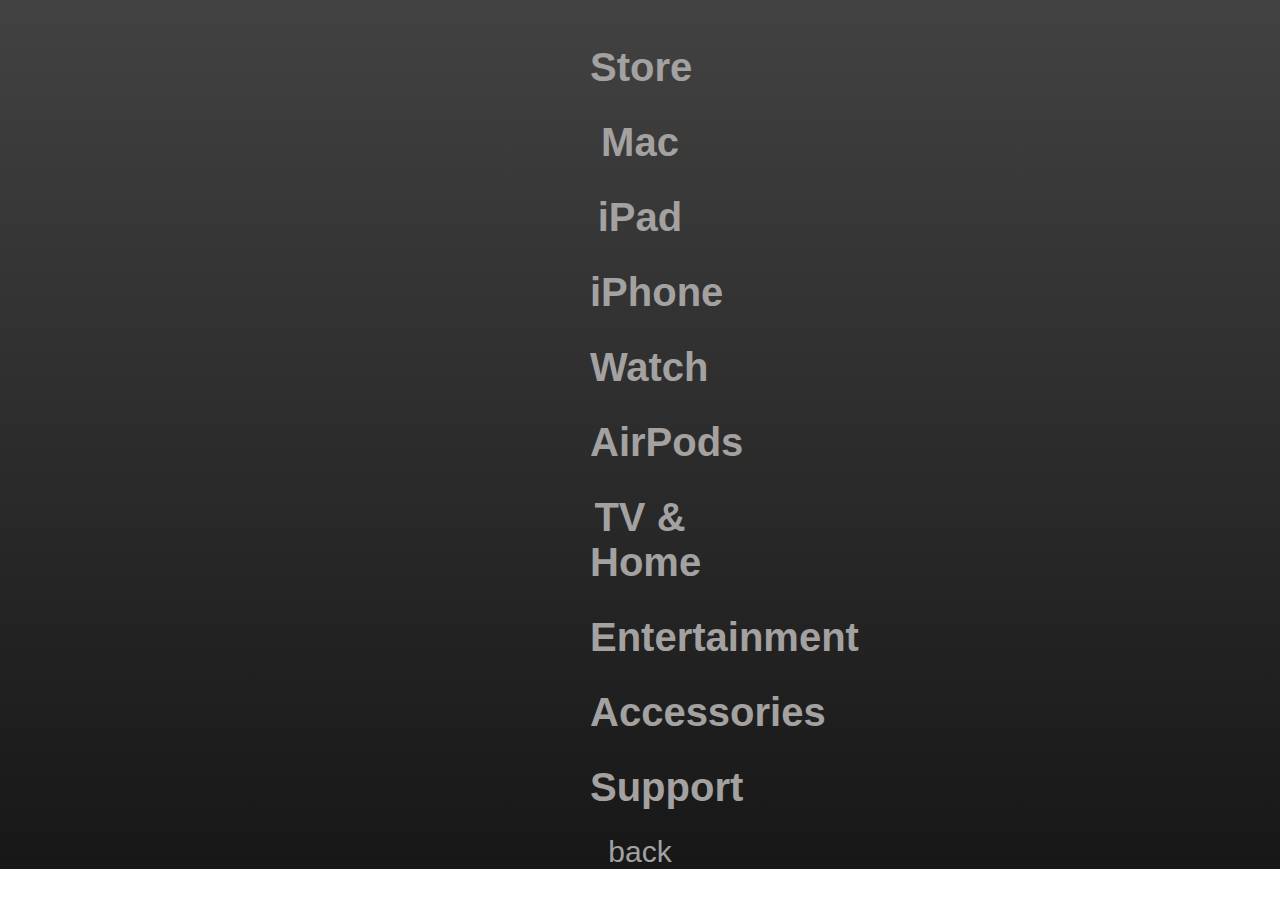
<file: responsive_nav.html>
<!DOCTYPE html>
<html lang="en">
<head>
    <meta charset="UTF-8">
    <meta http-equiv="X-UA-Compatible" content="IE=edge">
    <meta name="viewport" content="width=device-width, initial-scale=1.0">
    <title>navigation bar</title>
    <link rel="stylesheet" href="./assets/style.css">
</head>
<body>
    <!-- ==================responsive navbar work===============   -->
   <div class="responsive_nav">
    <div class="text">
            <h3 id="logo"><a href="#"><i class="fa-brands fa-apple" style="color: rgb(164, 161, 161) ;"></i></a></h3>
            <h3><a href="#">Store</a></h3>
            <h3><a href="#">Mac</a></h3>
            <h3><a href="#">iPad</a></h3>
            <h3><a href="#">iPhone</a></h3>
            <h3><a href="#">Watch</a></h3>
            <h3><a href="#">AirPods</a></h3>
            <h3><a href="#">TV & Home</a></h3>
            <h3><a href="#">Entertainment</a></h3>
            <h3><a href="#">Accessories</a></h3>
            <h3><a href="#">Support</a></h3>
            
                 <!-- btn for back -->
<div class="btn"><a href="./index.html">back</a></div>
</div>
    </div>
</body>
</html>
</file>
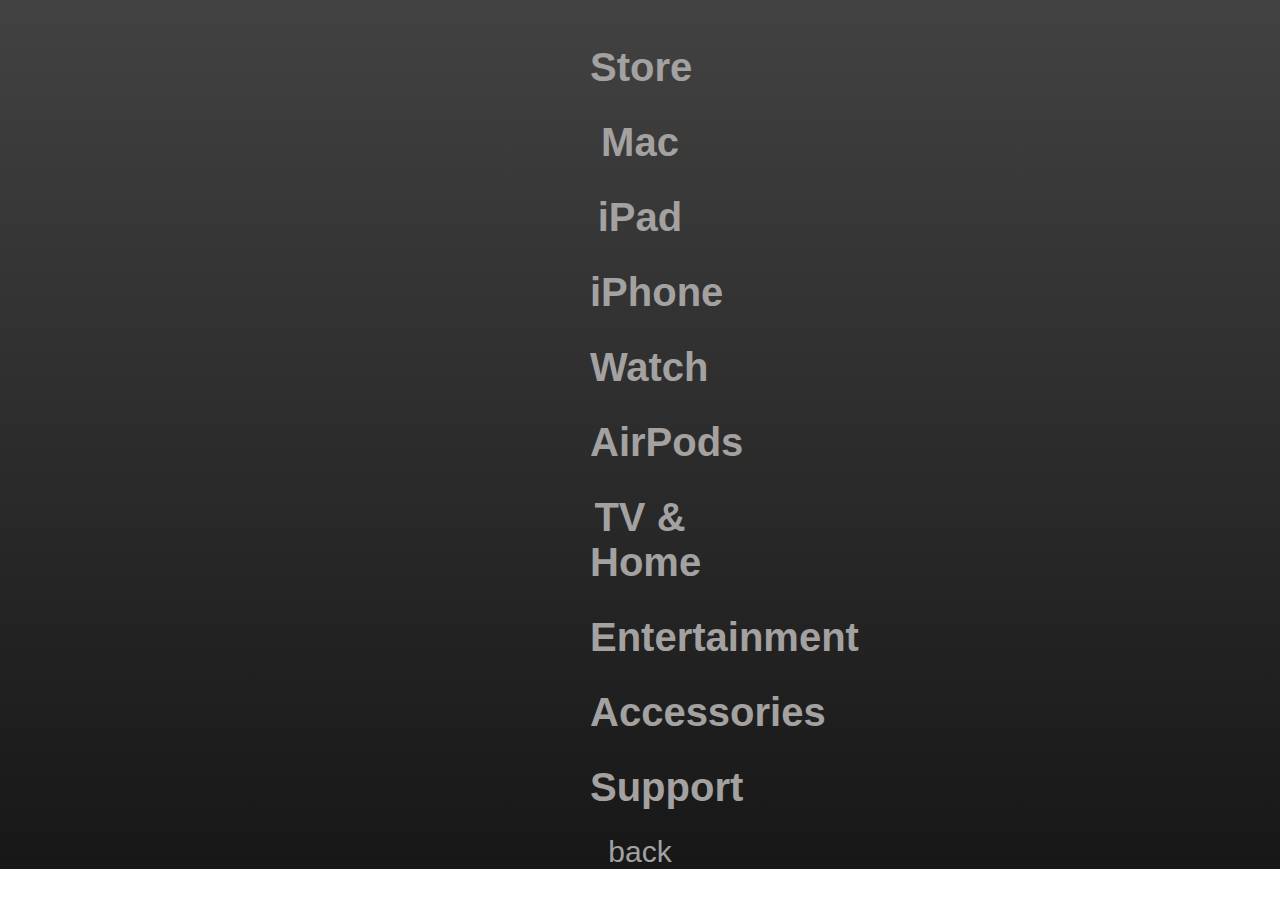
<file: iphone website/responsive_nav.html>
<!DOCTYPE html>
<html lang="en">
<head>
    <meta charset="UTF-8">
    <meta http-equiv="X-UA-Compatible" content="IE=edge">
    <meta name="viewport" content="width=device-width, initial-scale=1.0">
    <title>navigation bar</title>
    <link rel="stylesheet" href="./assets/style.css">
</head>
<body>
    <!-- ==================responsive navbar work===============   -->
   <div class="responsive_nav">
    <div class="text">
            <h3 id="logo"><a href="#"><i class="fa-brands fa-apple" style="color: rgb(164, 161, 161) ;"></i></a></h3>
            <h3><a href="#">Store</a></h3>
            <h3><a href="#">Mac</a></h3>
            <h3><a href="#">iPad</a></h3>
            <h3><a href="#">iPhone</a></h3>
            <h3><a href="#">Watch</a></h3>
            <h3><a href="#">AirPods</a></h3>
            <h3><a href="#">TV & Home</a></h3>
            <h3><a href="#">Entertainment</a></h3>
            <h3><a href="#">Accessories</a></h3>
            <h3><a href="#">Support</a></h3>
            
                 <!-- btn for back -->
<div class="btn"><a href="./index.html">back</a></div>
</div>
    </div>
</body>
</html>
</file>
<file: assets/style.css>
* {
    margin: 0;
    padding: 0;
    font-family: 'Inter', sans-serif;
    font-family: 'Roboto', sans-serif;
}

/* =================navbar============ */
.nav ul {
    background-image: linear-gradient(rgb(67, 66, 66), rgb(23, 23, 23));
    display: flex;
    list-style: none;
    justify-content: space-between;
    align-items: center;
    height: 60px;
    width: 100%;
}

.nav ul li a {
    text-decoration: none;
    color: rgb(164, 161, 161);
    font-size: 18px;
}

.nav ul li a:hover {
    color: rgb(250, 250, 250);
}

.nav ul li .fa_apple {
    width: 80px;
    height: 80px;
}
.nav #logo{
    font-size: 30px;
}

/* list */
.fa-bars{
    color: rgb(164, 161, 161);
    font-size:40px;
    display: none;
    margin-right: 90px;
}
/* =================responsive navbar============ */

.responsive_nav{
    background-image: linear-gradient(rgb(67, 66, 66), rgb(23, 23, 23));
    height: 100%;
    text-align:center;
    width: 100%;
}
.responsive_nav h3 a{
    font-size: 40px;
    color: rgb(164, 161, 161);
    text-decoration: none;
}
.responsive_nav h3{
    padding: 15px 0px;
}
.responsive_nav .text{
    width: 100px;
    margin: auto;
}
.responsive_nav .text  .btn a {
    text-decoration: none;
    color: rgb(164, 161, 161);
    font-size: 30px;
}
.responsive_nav .text  .btn{
    margin: 10px 0px;
}

/* =================extra divs============ */

.extra_divs_store{
    width: 100%;
    height: 80%;
    display: flex;
    justify-content: space-evenly;
    align-items: center;
    background-color: rgb(55, 54, 53);
    color: rgb(164, 164, 164);
    display: none;
   
}
.extra_divs_store .shop,.extra_divs_store .quick_links,.extra_divs_store .special_store{
    
    margin-left: 30px;

}
.nav:hover + .extra_divs_store{
    display: block;
}
/* =================white section============ */
.white_section {
    height: 50px;
    text-align: center;
}

.white_section p {
    font-size: 20px;
    margin: 10px 0px;
}

.white_section p span a {
    text-decoration: none;
    color: #3279b4;
}

.white_section p span a:hover {
    text-decoration: underline;
}

/* =================hero section============ */
.hero_section {
    background-image: url("./images/main\ page\ image.jpg");
    height: 800px;
    background-size: cover;
    background-position: bottom center;
    margin-bottom: 20px;
}

.text {
    text-align: center;
}

.hero_section h1 {
    padding-top: 45px;
    text-align: center;
    color: white;
    font-size: 65px;
}

.hero_section h2 {
    text-align: center;
    color: white;
    font-size: 40px;
    margin-bottom: 20px;
}

.hero_section span {
    padding: 0px 30px;

}

.hero_section span a {
    text-decoration: none;
    color: #3279b4;
    font-size: 30px;
    margin-top: 20px;
}

.hero_section span a:hover {
    text-decoration: underline;
}

/* =================phones section============ */
.lower_body {
    background-image: url("./images/phones.jpg");
    background-size: cover;
    background-position: center;
    background-repeat: no-repeat;
    height: 900px;
    margin-bottom: 20px;
}

.lower_body h1 {
    padding-top: 45px;
    color: rgb(0, 0, 0);
    font-size: 65px;
}

.lower_body h2 {
    color: rgb(0, 0, 0);
    font-size: 30px;
    margin-bottom: 20px;

}

.lower_body span {
    padding: 0px 30px;

}

.lower_body span a {
    text-decoration: none;
    color: #3279b4;
    font-size: 30px;
    margin-top: 20px;
}

.lower_body span a:hover {
    text-decoration: underline;
}

/* =================gifts section============ */
.gift_section {
    background-image: url("./images/earpode.jpg");
    background-size: cover;
    background-position: center;
    background-repeat: no-repeat;
    height: 900px;
    margin-bottom: 20px;

}

.gift_section h1 {
    font-family: 'Inter', sans-serif;
    padding-top: 45px;
    color: rgb(0, 0, 0);
    font-size: 65px;
    width: 600px;
    margin: auto;
    padding-top: 90px;
    font-weight: 800;
}

.gift_section p {
    color: rgb(0, 0, 0);
    font-size: 35px;
    margin-bottom: 20px;
    width: 400px;
    margin: 10px auto;

}

.gift_section span {
    margin: 20px 0px 0px 0px;
    padding: 0px 30px;

}

.gift_section span a {
    text-decoration: none;
    color: #3279b4;
    font-size: 30px;
    margin-top: 20px;
}

.gift_section a:hover {
    text-decoration: underline;
}

/* =================flex work============== */
.flex_work {
    display: flex;
    flex-direction: column;
    justify-content: space-around;

}

/* ===div_1 image_1 work=== */
.div_1,.div_2,.div_3 {
    display: flex;
    justify-content: space-between;
    align-items: center;
}

.flex_work .div_1 .image_1 {
    background-image: url("./images/div\ 1\ \(i\).jpg");
    background-size: cover;
    background-position: center;
    background-repeat: no-repeat;
    margin-bottom: 20px;
    width: 49%;
    height: 700px;

}

.div_1 .image_1 {
    text-align: center;
}

.div_1 .image_1 h1 {
    font-size: 50px;
    padding-top: 50px;

}

.div_1 .image_1 p {
    font-size: 30px;
    margin: 20px 0px;
}

.div_1 .image_1 a {
    text-decoration: none;
    color: #3279b4;
    font-size: 20px;
}

.div_1 .image_1 a:hover {
    text-decoration: underline;

}

/* ===div_1 image_2 work=== */
.flex_work .div_1 .image_2 {
    background-image: url("./images/div\ 1\ \(ii\).jpg");
    background-size: cover;
    background-position: center;
    background-repeat: no-repeat;
    margin-bottom: 20px;
    width: 49%;
    height: 700px;
    border-bottom: 7px #3279b4;

}

.div_1 .text {
margin: auto;
    height: 300px;
    width: 400px;
    padding-top: 450px;
}

.div_1 .text h1 {
    color: white;
    font-size: 50px;
}

.div_1 .text p {
    color: white;
    font-size: 25px;
    margin: 20px 0px;
}

.div_1 .image_2 a {
    text-decoration: none;
    color: #3279b4;
    font-size: 25px;
}

.div_1 .image_2 a:hover {
    text-decoration: underline;

}

/* ===div_2 image_1 work=== */
.div_2 {
    display: flex;
    justify-content: space-between;
    align-items: center;
}

.flex_work .div_2 .image_1 {
    background-image: url("./images/div\ 2\(i\).jpg");
    background-size: cover;
    background-position: center;
    background-repeat: no-repeat;
    margin-bottom: 20px;
    width: 49%;
    height: 700px;

}

.div_2 .image_1 {
    text-align: center;
    color:aliceblue;
}

.div_2 .image_1 h1 {
    font-size: 50px;
    padding-top: 50px;

}

.div_2 .image_1 p {
    font-size: 30px;
    margin: 20px 0px;
}

.div_2 .image_1 a {
    text-decoration: none;
    color: #3279b4;
    font-size: 20px;
}

.div_2 .image_1 a:hover {
    text-decoration: underline;

}
/* ===div_2 image_2 work=== */
.flex_work .div_2 .image_2 {
    background-image: url("./images/div\ 2\(ii\).jpg");
    background-size: cover;
    background-position: center;
    background-repeat: no-repeat;
    margin-bottom: 20px;
    width: 49%;
    height: 700px;
    border-bottom: 7px #3279b4;

}

.div_2 .text h1 {
    padding-top: 50px;
    color: rgb(3, 3, 3);
    font-size: 50px;
}

.div_2 .text p {
    color: rgb(2, 2, 2);
    font-size: 25px;
    margin: 20px 0px;
}

.div_2 .image_2 a {
    text-decoration: none;
    color: #3279b4;
    font-size: 25px;
}

.div_2 .image_2 a:hover {
    text-decoration: underline;

}



/* ===div_3 image_1 work=== */
.div_2 {
    display: flex;
    justify-content: space-between;
    align-items: center;
}

.flex_work .div_3 .image_1 {
    background-image: url("./images/div\ 3\(i\).jpg");
    background-size: cover;
    background-position: center;
    background-repeat: no-repeat;
    margin-bottom: 20px;
    width: 49%;
    height: 700px;

}

.div_3 .image_1 {
    text-align: center;
    color:aliceblue;
}

.div_3 .image_1 h1 {
    font-size: 50px;
    padding-top: 50px;

}

.div_3 .image_1 p {
    font-size: 30px;
    margin: 20px 0px;
}

.div_3 .image_1 a {
    text-decoration: none;
    color: #3279b4;
    font-size: 20px;
}

.div_3 .image_1 a:hover {
    text-decoration: underline;

}
/* ===div_2 image_2 work=== */
.flex_work .div_3 .image_2 {
    background-image: url("./images/div\ 3\(ii\).jpg");
    background-size: cover;
    background-position: center;
    background-repeat: no-repeat;
    margin-bottom: 20px;
    width: 49%;
    height: 700px;
    border-bottom: 7px #3279b4;

}

.div_3 .text h1 {
    padding-top: 50px;
    color: rgb(3, 3, 3);
    font-size: 50px;
}

.div_3 .text p {
    color: rgb(2, 2, 2);
    font-size: 25px;
    margin: 20px 0px;
}

.div_3 .image_2 a {
    text-decoration: none;
    color: #3279b4;
    font-size: 25px;
}

.div_3 .image_2 a:hover {
    text-decoration: underline;

}

.text_section p{
    
    margin-left: 30px;
}








/* =================footer section============== */
.footer{
    display: flex;
    justify-content: flex-start;
    align-items: center;
}
.footer .div_1{
    display: flex;
    flex-direction: column;
    justify-content: flex-start;
    width: 300px;
    margin: 0px;
    padding: 0px;
}
.footer .div_2{
    display: flex;
    flex-direction: column;
    justify-content: start;
    width: 300px;
    margin: 0px;
    padding: 0px;
}
.footer .div_2 p{
    padding: 0
    ;
}
.footer .div_3{
    display: flex;
    flex-direction: column;
    width: 300px;
    margin: 0px;
    padding: 0px;
}
.footer .div_4{
    display: flex;
    flex-direction: column;
    width: 300px;
    margin: 0px;
    padding: 0px;
}
.footer .div_5{
    display: flex;
    flex-direction: column;
    width: 300px;
    margin: 0px;
    padding: 0px;
}

/* ===========================media quesry========================== */
@media (max-width:900px) {
   
    .nav li{
        display: none;
    }
    .fa-bars{
        display: block;
    }
    .white_section{
        height: 100px;
    }
}
@media (max-width:800px) {
    .div_1,.div_2,.div_3 {
        display: block;
    }
    .flex_work .div_1 .image_1 , .flex_work .div_1 .image_2, 
    .flex_work .div_2 .image_1 , .flex_work .div_2 .image_2,
    .flex_work .div_3 .image_1 , .flex_work .div_3 .image_2{
        width: 100%;
    }
    .footer .div_1, .footer .div_2, .footer .div_3{
            width: 30%;
    }
    .footer .div_4 , .footer .div_5{
        display: none;
    }
}
</file>
<file: iphone website/assets/style.css>
* {
    margin: 0;
    padding: 0;
    font-family: 'Inter', sans-serif;
    font-family: 'Roboto', sans-serif;
}

/* =================navbar============ */
.nav ul {
    background-image: linear-gradient(rgb(67, 66, 66), rgb(23, 23, 23));
    display: flex;
    list-style: none;
    justify-content: space-between;
    align-items: center;
    height: 60px;
    width: 100%;
}

.nav ul li a {
    text-decoration: none;
    color: rgb(164, 161, 161);
    font-size: 18px;
}

.nav ul li a:hover {
    color: rgb(250, 250, 250);
}

.nav ul li .fa_apple {
    width: 80px;
    height: 80px;
}
.nav #logo{
    font-size: 30px;
}

/* list */
.fa-bars{
    color: rgb(164, 161, 161);
    font-size:40px;
    display: none;
    margin-right: 90px;
}
/* =================responsive navbar============ */

.responsive_nav{
    background-image: linear-gradient(rgb(67, 66, 66), rgb(23, 23, 23));
    height: 100%;
    text-align:center;
    width: 100%;
}
.responsive_nav h3 a{
    font-size: 40px;
    color: rgb(164, 161, 161);
    text-decoration: none;
}
.responsive_nav h3{
    padding: 15px 0px;
}
.responsive_nav .text{
    width: 100px;
    margin: auto;
}
.responsive_nav .text  .btn a {
    text-decoration: none;
    color: rgb(164, 161, 161);
    font-size: 30px;
}
.responsive_nav .text  .btn{
    margin: 10px 0px;
}

/* =================extra divs============ */

.extra_divs_store{
    width: 100%;
    height: 80%;
    display: flex;
    justify-content: space-evenly;
    align-items: center;
    background-color: rgb(55, 54, 53);
    color: rgb(164, 164, 164);
    display: none;
   
}
.extra_divs_store .shop,.extra_divs_store .quick_links,.extra_divs_store .special_store{
    
    margin-left: 30px;

}
.nav:hover + .extra_divs_store{
    display: block;
}
/* =================white section============ */
.white_section {
    height: 50px;
    text-align: center;
}

.white_section p {
    font-size: 20px;
    margin: 10px 0px;
}

.white_section p span a {
    text-decoration: none;
    color: #3279b4;
}

.white_section p span a:hover {
    text-decoration: underline;
}

/* =================hero section============ */
.hero_section {
    background-image: url("./images/main\ page\ image.jpg");
    height: 800px;
    background-size: cover;
    background-position: bottom center;
    margin-bottom: 20px;
}

.text {
    text-align: center;
}

.hero_section h1 {
    padding-top: 45px;
    text-align: center;
    color: white;
    font-size: 65px;
}

.hero_section h2 {
    text-align: center;
    color: white;
    font-size: 40px;
    margin-bottom: 20px;
}

.hero_section span {
    padding: 0px 30px;

}

.hero_section span a {
    text-decoration: none;
    color: #3279b4;
    font-size: 30px;
    margin-top: 20px;
}

.hero_section span a:hover {
    text-decoration: underline;
}

/* =================phones section============ */
.lower_body {
    background-image: url("./images/phones.jpg");
    background-size: cover;
    background-position: center;
    background-repeat: no-repeat;
    height: 900px;
    margin-bottom: 20px;
}

.lower_body h1 {
    padding-top: 45px;
    color: rgb(0, 0, 0);
    font-size: 65px;
}

.lower_body h2 {
    color: rgb(0, 0, 0);
    font-size: 30px;
    margin-bottom: 20px;

}

.lower_body span {
    padding: 0px 30px;

}

.lower_body span a {
    text-decoration: none;
    color: #3279b4;
    font-size: 30px;
    margin-top: 20px;
}

.lower_body span a:hover {
    text-decoration: underline;
}

/* =================gifts section============ */
.gift_section {
    background-image: url("./images/earpode.jpg");
    background-size: cover;
    background-position: center;
    background-repeat: no-repeat;
    height: 900px;
    margin-bottom: 20px;

}

.gift_section h1 {
    font-family: 'Inter', sans-serif;
    padding-top: 45px;
    color: rgb(0, 0, 0);
    font-size: 65px;
    width: 600px;
    margin: auto;
    padding-top: 90px;
    font-weight: 800;
}

.gift_section p {
    color: rgb(0, 0, 0);
    font-size: 35px;
    margin-bottom: 20px;
    width: 400px;
    margin: 10px auto;

}

.gift_section span {
    margin: 20px 0px 0px 0px;
    padding: 0px 30px;

}

.gift_section span a {
    text-decoration: none;
    color: #3279b4;
    font-size: 30px;
    margin-top: 20px;
}

.gift_section a:hover {
    text-decoration: underline;
}

/* =================flex work============== */
.flex_work {
    display: flex;
    flex-direction: column;
    justify-content: space-around;

}

/* ===div_1 image_1 work=== */
.div_1,.div_2,.div_3 {
    display: flex;
    justify-content: space-between;
    align-items: center;
}

.flex_work .div_1 .image_1 {
    background-image: url("./images/div\ 1\ \(i\).jpg");
    background-size: cover;
    background-position: center;
    background-repeat: no-repeat;
    margin-bottom: 20px;
    width: 49%;
    height: 700px;

}

.div_1 .image_1 {
    text-align: center;
}

.div_1 .image_1 h1 {
    font-size: 50px;
    padding-top: 50px;

}

.div_1 .image_1 p {
    font-size: 30px;
    margin: 20px 0px;
}

.div_1 .image_1 a {
    text-decoration: none;
    color: #3279b4;
    font-size: 20px;
}

.div_1 .image_1 a:hover {
    text-decoration: underline;

}

/* ===div_1 image_2 work=== */
.flex_work .div_1 .image_2 {
    background-image: url("./images/div\ 1\ \(ii\).jpg");
    background-size: cover;
    background-position: center;
    background-repeat: no-repeat;
    margin-bottom: 20px;
    width: 49%;
    height: 700px;
    border-bottom: 7px #3279b4;

}

.div_1 .text {
margin: auto;
    height: 300px;
    width: 400px;
    padding-top: 450px;
}

.div_1 .text h1 {
    color: white;
    font-size: 50px;
}

.div_1 .text p {
    color: white;
    font-size: 25px;
    margin: 20px 0px;
}

.div_1 .image_2 a {
    text-decoration: none;
    color: #3279b4;
    font-size: 25px;
}

.div_1 .image_2 a:hover {
    text-decoration: underline;

}

/* ===div_2 image_1 work=== */
.div_2 {
    display: flex;
    justify-content: space-between;
    align-items: center;
}

.flex_work .div_2 .image_1 {
    background-image: url("./images/div\ 2\(i\).jpg");
    background-size: cover;
    background-position: center;
    background-repeat: no-repeat;
    margin-bottom: 20px;
    width: 49%;
    height: 700px;

}

.div_2 .image_1 {
    text-align: center;
    color:aliceblue;
}

.div_2 .image_1 h1 {
    font-size: 50px;
    padding-top: 50px;

}

.div_2 .image_1 p {
    font-size: 30px;
    margin: 20px 0px;
}

.div_2 .image_1 a {
    text-decoration: none;
    color: #3279b4;
    font-size: 20px;
}

.div_2 .image_1 a:hover {
    text-decoration: underline;

}
/* ===div_2 image_2 work=== */
.flex_work .div_2 .image_2 {
    background-image: url("./images/div\ 2\(ii\).jpg");
    background-size: cover;
    background-position: center;
    background-repeat: no-repeat;
    margin-bottom: 20px;
    width: 49%;
    height: 700px;
    border-bottom: 7px #3279b4;

}

.div_2 .text h1 {
    padding-top: 50px;
    color: rgb(3, 3, 3);
    font-size: 50px;
}

.div_2 .text p {
    color: rgb(2, 2, 2);
    font-size: 25px;
    margin: 20px 0px;
}

.div_2 .image_2 a {
    text-decoration: none;
    color: #3279b4;
    font-size: 25px;
}

.div_2 .image_2 a:hover {
    text-decoration: underline;

}



/* ===div_3 image_1 work=== */
.div_2 {
    display: flex;
    justify-content: space-between;
    align-items: center;
}

.flex_work .div_3 .image_1 {
    background-image: url("./images/div\ 3\(i\).jpg");
    background-size: cover;
    background-position: center;
    background-repeat: no-repeat;
    margin-bottom: 20px;
    width: 49%;
    height: 700px;

}

.div_3 .image_1 {
    text-align: center;
    color:aliceblue;
}

.div_3 .image_1 h1 {
    font-size: 50px;
    padding-top: 50px;

}

.div_3 .image_1 p {
    font-size: 30px;
    margin: 20px 0px;
}

.div_3 .image_1 a {
    text-decoration: none;
    color: #3279b4;
    font-size: 20px;
}

.div_3 .image_1 a:hover {
    text-decoration: underline;

}
/* ===div_2 image_2 work=== */
.flex_work .div_3 .image_2 {
    background-image: url("./images/div\ 3\(ii\).jpg");
    background-size: cover;
    background-position: center;
    background-repeat: no-repeat;
    margin-bottom: 20px;
    width: 49%;
    height: 700px;
    border-bottom: 7px #3279b4;

}

.div_3 .text h1 {
    padding-top: 50px;
    color: rgb(3, 3, 3);
    font-size: 50px;
}

.div_3 .text p {
    color: rgb(2, 2, 2);
    font-size: 25px;
    margin: 20px 0px;
}

.div_3 .image_2 a {
    text-decoration: none;
    color: #3279b4;
    font-size: 25px;
}

.div_3 .image_2 a:hover {
    text-decoration: underline;

}

.text_section p{
    
    margin-left: 30px;
}








/* =================footer section============== */
.footer{
    display: flex;
    justify-content: flex-start;
    align-items: center;
}
.footer .div_1{
    display: flex;
    flex-direction: column;
    justify-content: flex-start;
    width: 300px;
    margin: 0px;
    padding: 0px;
}
.footer .div_2{
    display: flex;
    flex-direction: column;
    justify-content: start;
    width: 300px;
    margin: 0px;
    padding: 0px;
}
.footer .div_2 p{
    padding: 0
    ;
}
.footer .div_3{
    display: flex;
    flex-direction: column;
    width: 300px;
    margin: 0px;
    padding: 0px;
}
.footer .div_4{
    display: flex;
    flex-direction: column;
    width: 300px;
    margin: 0px;
    padding: 0px;
}
.footer .div_5{
    display: flex;
    flex-direction: column;
    width: 300px;
    margin: 0px;
    padding: 0px;
}

/* ===========================media quesry========================== */
@media (max-width:900px) {
   
    .nav li{
        display: none;
    }
    .fa-bars{
        display: block;
    }
    .white_section{
        height: 100px;
    }
}
@media (max-width:800px) {
    .div_1,.div_2,.div_3 {
        display: block;
    }
    .flex_work .div_1 .image_1 , .flex_work .div_1 .image_2, 
    .flex_work .div_2 .image_1 , .flex_work .div_2 .image_2,
    .flex_work .div_3 .image_1 , .flex_work .div_3 .image_2{
        width: 100%;
    }
    .footer .div_1, .footer .div_2, .footer .div_3{
            width: 30%;
    }
    .footer .div_4 , .footer .div_5{
        display: none;
    }
}
</file>
